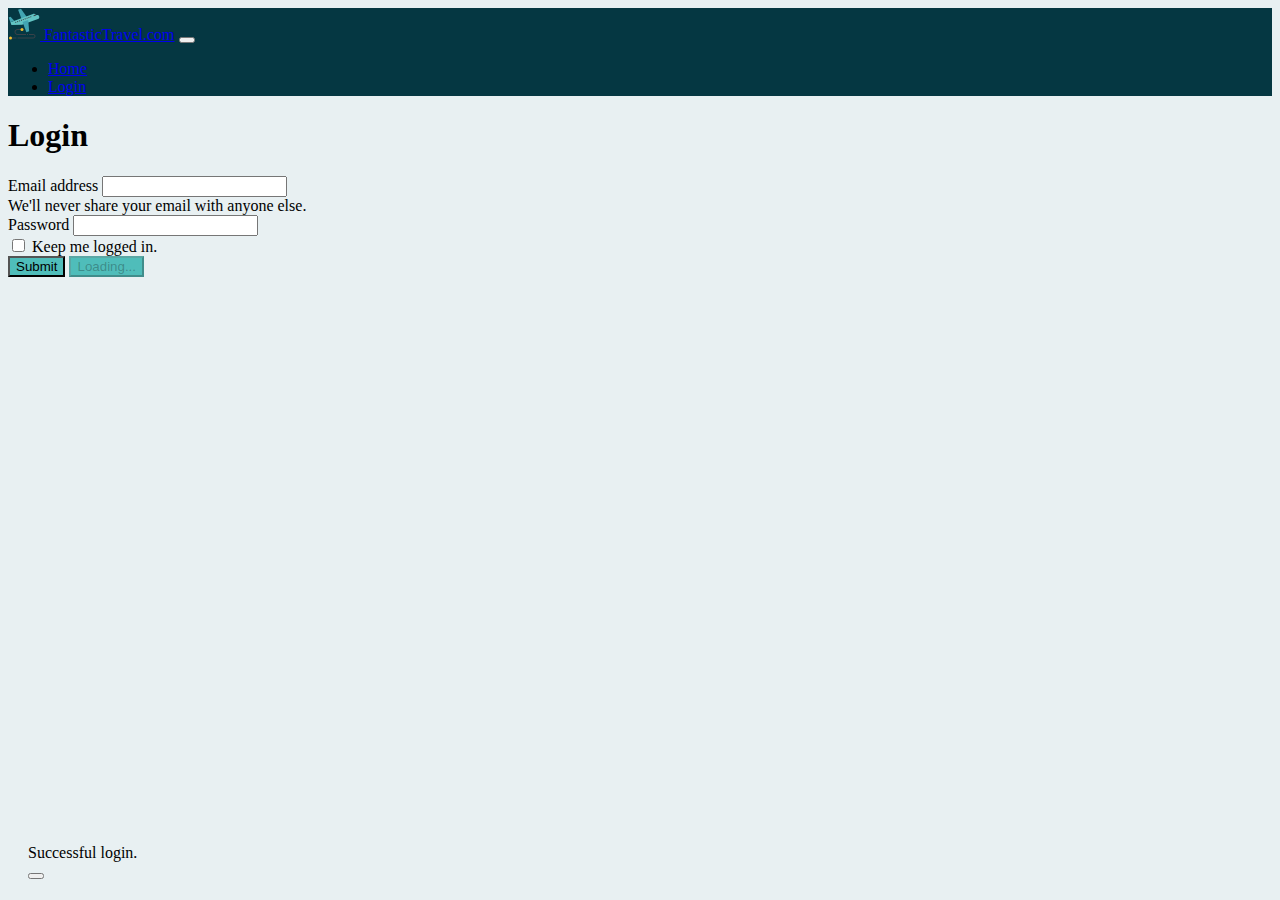
<file: login.html>
<!DOCTYPE html>
<html lang="en">
  <head>
    <meta charset="UTF-8" />
    <meta http-equiv="X-UA-Compatible" content="IE=edge" />
    <meta name="viewport" content="width=device-width, initial-scale=1.0" />
    <link
      href="https://cdn.jsdelivr.net/npm/bootstrap@5.1.3/dist/css/bootstrap.min.css"
      rel="stylesheet"
      integrity="sha384-1BmE4kWBq78iYhFldvKuhfTAU6auU8tT94WrHftjDbrCEXSU1oBoqyl2QvZ6jIW3"
      crossorigin="anonymous"
    />
    <link
      rel="stylesheet"
      href="https://cdn.jsdelivr.net/npm/bootstrap-icons@1.7.2/font/bootstrap-icons.css"
    />
    <title>FantasticTravel.com</title>
    <link rel="shortcut icon" href="./WEB IMAGES/11856983451584409097.svg" />
    <link rel="stylesheet" href="./styles.css" />
  </head>
  <body class="bg__fourth">
    <!-- Navigation bar -->
    <nav class="navbar navbar-expand-lg navbar-dark bg__primary fixed-top">
      <div class="container">
        <a
          href="https://davidfmurillob.github.io/fantasticTravel/"
          class="navbar-brand"
          style="font-family: cursive"
          ><img
            src="./WEB IMAGES/11856983451584409097.svg"
            alt="Bootstrap"
            width="32"
            height="32"
          /><span class="align-middle"> FantasticTravel.com</span></a
        >
        <button
          class="navbar-toggler"
          type="button"
          data-bs-toggle="collapse"
          data-bs-target="#navbarNavAltMarkup"
          aria-controls="navbarNavAltMarkup"
          aria-expanded="false"
          aria-label="Toggle navigation"
        >
          <span class="navbar-toggler-icon"></span>
        </button>
        <div class="collapse navbar-collapse" id="navbarNavAltMarkup">
          <ul class="navbar-nav ms-auto mb-2 mb-lg-0">
            <li class="nav-item">
              <a href="./index.html" class="nav-link" aria-current="page">
                Home
              </a>
            </li>

            <li class="nav-item">
              <a href="./login.html" class="nav-link"> Login </a>
            </li>
          </ul>
        </div>
      </div>
    </nav>

    <!-- Form -->
    <div class="container-sm py-5 w-50">
      <h1 class="pt-4">Login</h1>
      <form id="myForm">
        <div class="mb-3 mt-2">
          <label for="inputEmail1" class="form-label">Email address</label>
          <input
            type="email"
            class="form-control"
            id="inputEmail1"
            aria-describedby="emailHelp"
            required
            name="userEmail"
          />
          <div id="emailHelp" class="form-text">
            We'll never share your email with anyone else.
          </div>
        </div>
        <div class="mb-3">
          <label for="inputPassword1" class="form-label">Password</label>
          <input
            type="password"
            class="form-control"
            id="inputPassword1"
            required
            name="userPassword"
          />
        </div>
        <div class="mb-3 form-check">
          <input
            type="checkbox"
            class="form-check-input"
            id="Check1"
            name="check"
          />
          <label class="form-check-label" for="Check1"
            >Keep me logged in.</label
          >
        </div>
        <button
          id="btnSubmit"
          type="submit"
          class="btn w-100"
          style="background-color: #4fbdba"
        >
          Submit
        </button>
        <button
          id="btnLoading"
          class="btn btn-primary w-100 d-none"
          style="background-color: #4fbdba"
          type="button"
          disabled
        >
          <span
            class="spinner-border spinner-border-sm"
            role="status"
            aria-hidden="true"
          ></span>
          Loading...
        </button>
      </form>
    </div>
    <!-- toast -->
    <div
      class="toast align-items-center"
      role="alert"
      aria-live="assertive"
      aria-atomic="true"
    >
      <div class="d-flex">
        <div class="toast-body">Successful login.</div>
        <button
          type="button"
          class="btn-close me-2 m-auto"
          data-bs-dismiss="toast"
          aria-label="Close"
        ></button>
      </div>
    </div>

    <script
      src="https://cdn.jsdelivr.net/npm/bootstrap@5.1.3/dist/js/bootstrap.bundle.min.js"
      integrity="sha384-ka7Sk0Gln4gmtz2MlQnikT1wXgYsOg+OMhuP+IlRH9sENBO0LRn5q+8nbTov4+1p"
      crossorigin="anonymous"
    ></script>
    <script src="./index.js"></script>
  </body>
</html>
</file>
<file: styles.css>
.toast {
  position: absolute;
  bottom: 0;
  margin-bottom: 20px;
  margin-left: 20px;
}

.bg__primary {
  background-color: #053742;
}

.bg__secondary {
  background-color: #39a2db;
}
.bg__third {
  background-color: #a2dbfa;
}
.bg__fourth {
  background-color: #e8f0f2;
}

/* ***********************first palette*********************** */
/* .bg__primary{
    background-color: #1B262C;
}

.bg__secondary{
  background-color: #0F4C75;
}
.bg__third{
    background-color: #3282B8;
}
.bg__fourth{
  background-color: #BBE1FA;
} */
</file>
